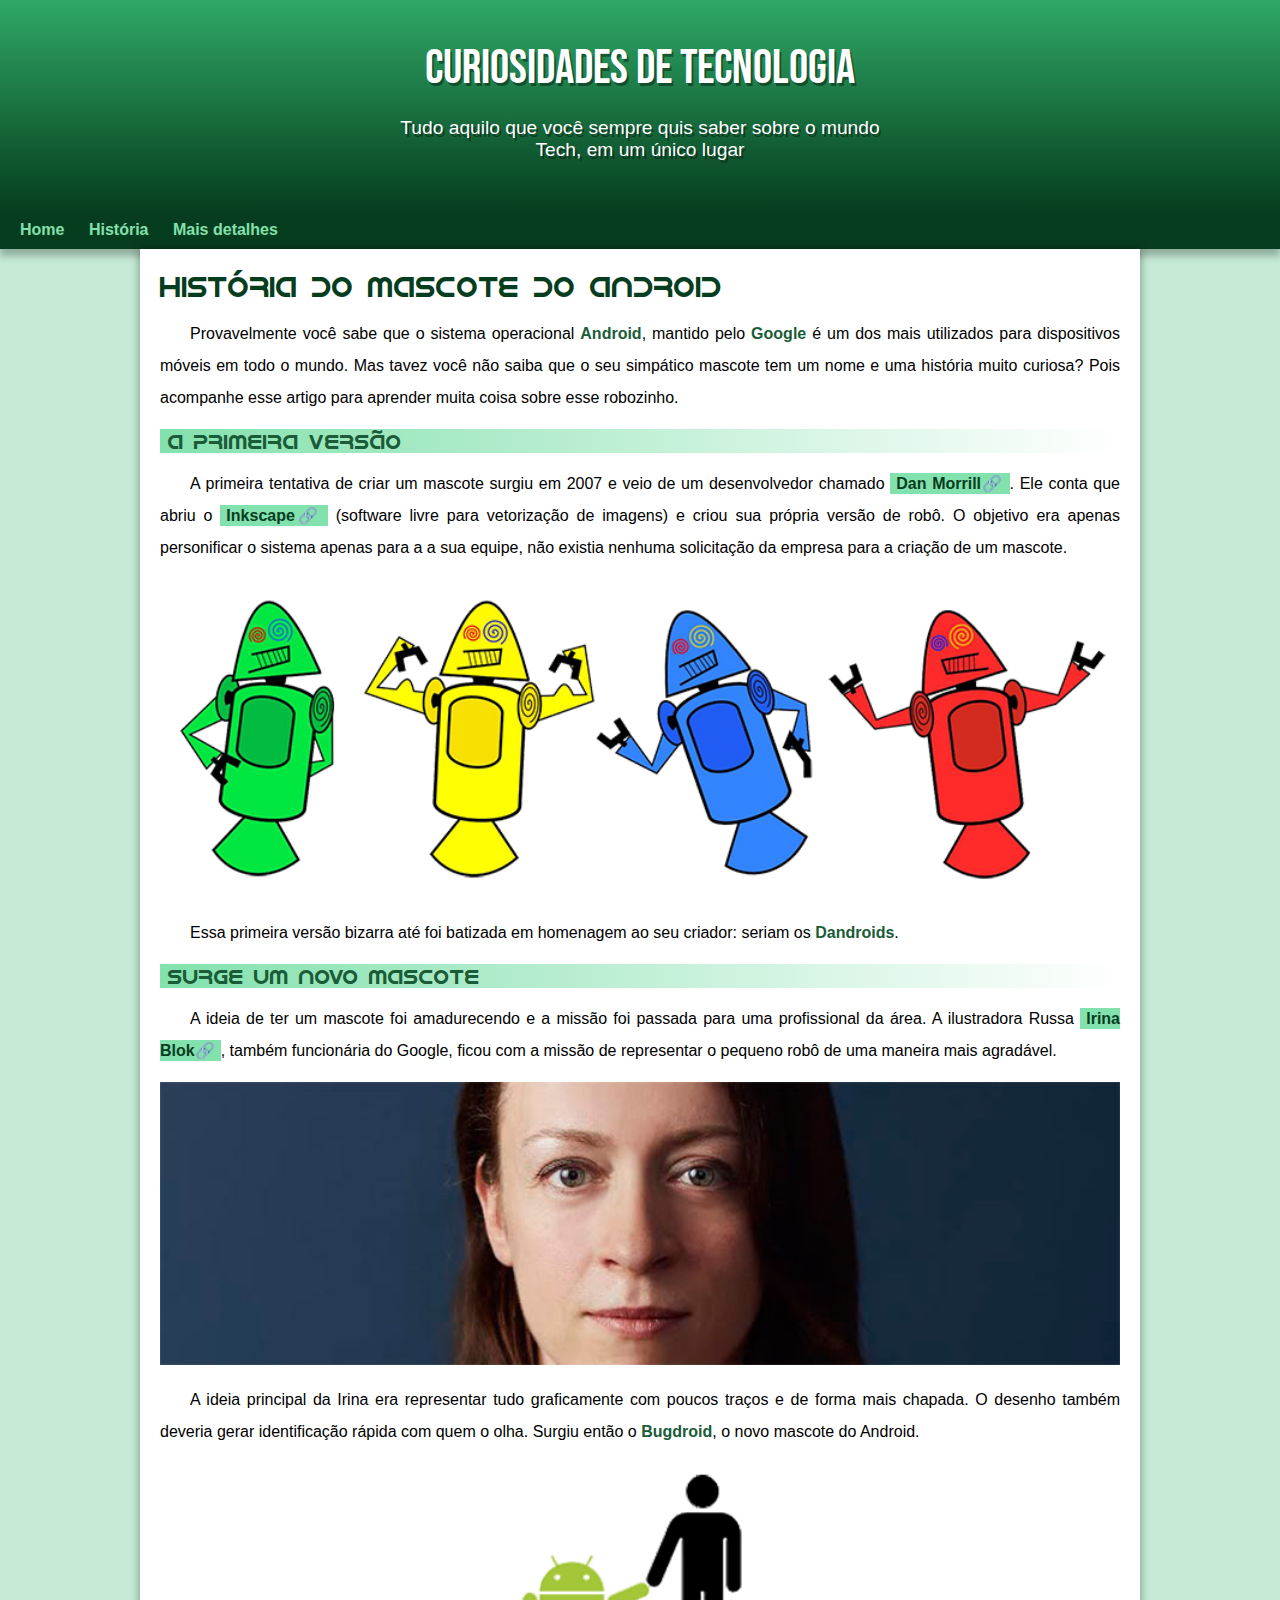
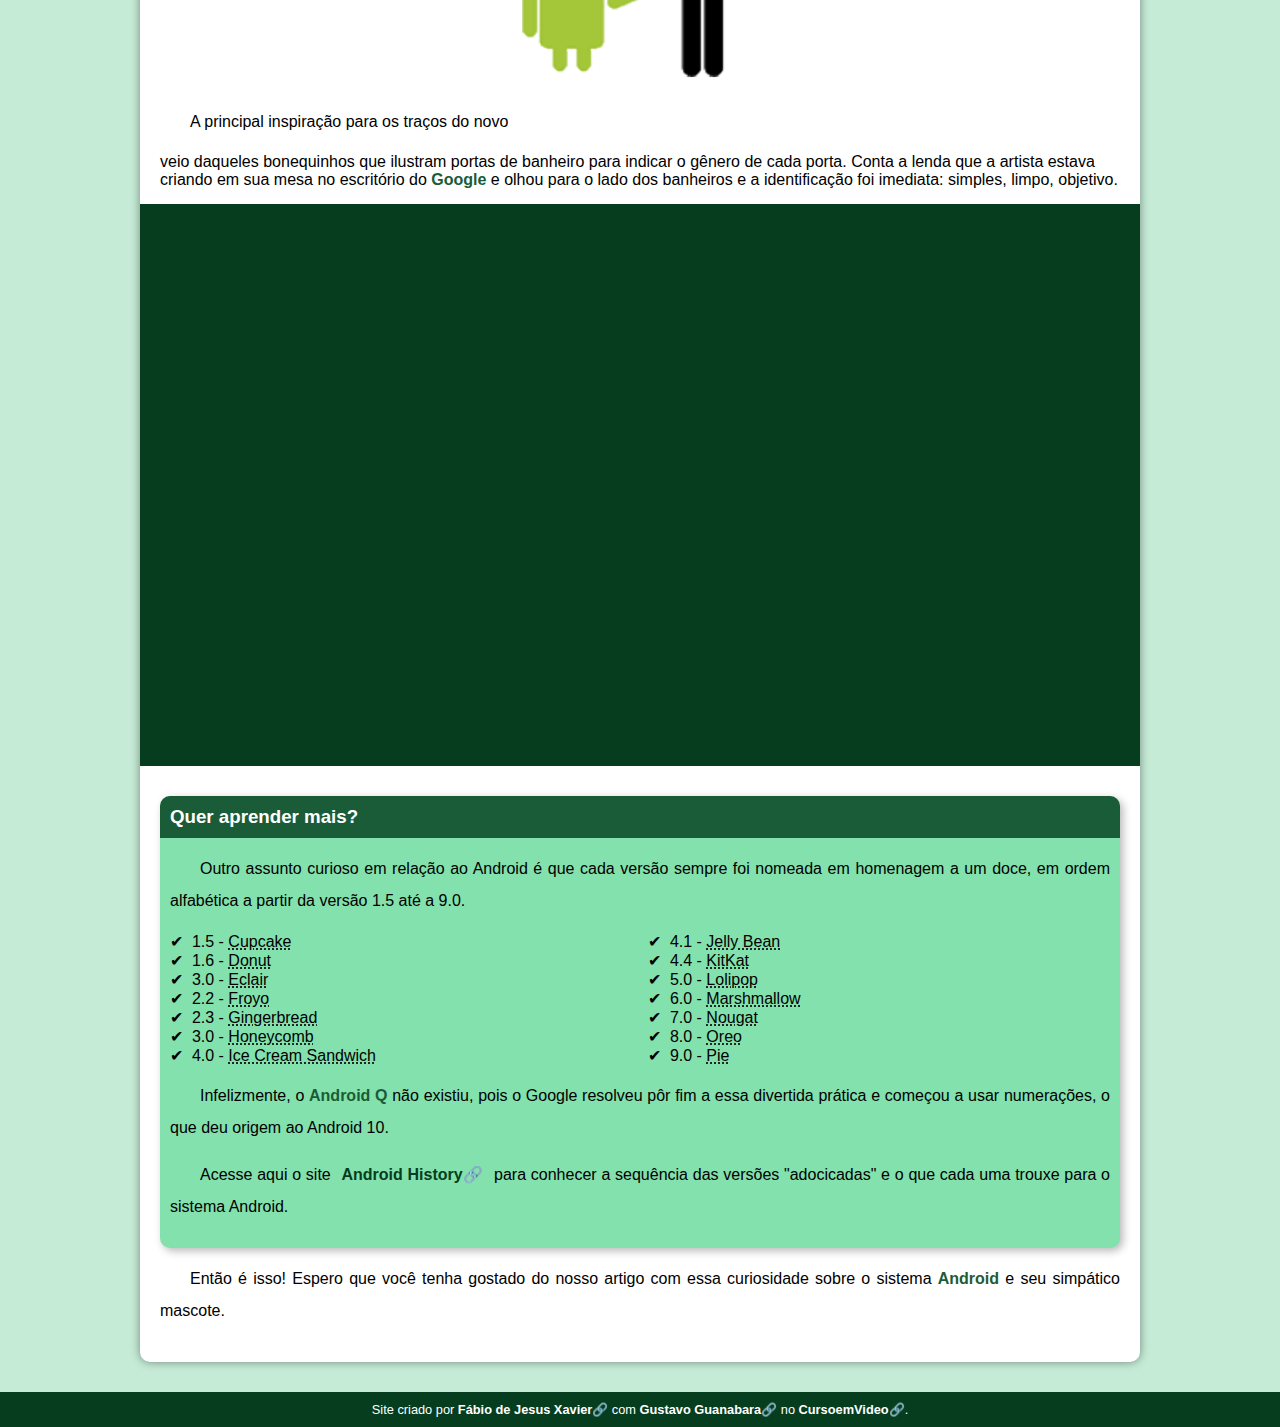
<file: index.html>
<!DOCTYPE html>
<html lang="pt-br">
<head>
    <meta charset="UTF-8">
    <meta name="viewport" content="width=device-width, initial-scale=1.0">
    <title>Como surgiu o mascote do Android?</title>
    <link rel="shortcut icon" href="./imagens/favicon.ico" type="image/x-icon">
    <link rel="stylesheet" href="./style/style.css">
</head>
<body>
    <header>
        <h1>Curiosidades de Tecnologia</h1>
        <p>Tudo aquilo que você sempre quis saber sobre o mundo Tech, em um único lugar</p>
    </header>
    <nav>
        <a href="#">Home</a>
        <a href="#historia">História</a>
        <a href="#aprender-mais">Mais detalhes</a>
    </nav>
    <main>
        <article id="historia">
            <h1>História do Mascote do Android</h1>
            
            <p>Provavelmente você sabe que o sistema operacional <strong>Android</strong>, mantido pelo <strong>Google</strong> é um dos mais utilizados para dispositivos móveis em todo o mundo. Mas tavez você não saiba que o seu simpático mascote tem um nome e uma história muito curiosa? Pois acompanhe esse artigo para aprender muita coisa sobre esse robozinho.</p>

            <h2>A primeira versão</h2>

            <p>A primeira tentativa de criar um mascote surgiu em 2007 e veio de um desenvolvedor chamado <a class="externo" href="https://androidcommunity.com/dan-morrill-shows-us-the-android-mascot-that-almost-was-20130103/" target="_blank">Dan Morrill</a>. Ele conta que abriu o <a href="https://inkscape.org/pt-br/" target="_blank" class="externo">Inkscape</a> (software livre para vetorização de imagens) e criou sua própria versão de robô. O objetivo era apenas personificar o sistema apenas para a a sua equipe, não existia nenhuma solicitação da empresa para a criação de um mascote.</p>

            <picture>
                <source media="(max-width: 670px)" srcset="./imagens/dan-droids-pq.png">
                <img src="./imagens/dan-droids.png" alt="imagem dos androids antigos coloridos">
            </picture>

            <p>Essa primeira versão bizarra até foi batizada em homenagem ao seu criador: seriam os <strong>Dandroids</strong>.</p>

            <h2>Surge um novo mascote</h2>

            <p>A ideia de ter um mascote foi amadurecendo e a missão foi passada para uma profissional da área. A ilustradora Russa <a href="https://www.irinablok.com/android" target="_blank" class="externo">Irina Blok</a>, também funcionária do Google, ficou com a missão de representar o pequeno robô de uma maneira mais agradável.</p>

            <picture>
                <source media="(max-width: 670px)" srcset="./imagens/irina-blok-pq.jpg">
                <img src="./imagens/irina-blok.jpg" alt="imagem da criadora do mascote novo">
            </picture>

            <p>A ideia principal da Irina era representar tudo graficamente com poucos traços e de forma mais chapada. O desenho também deveria gerar identificação rápida com quem o olha. Surgiu então o <strong>Bugdroid</strong>, o novo mascote do Android.</p>

            <img src="./imagens/bugdroid.png" class="pequena" alt="imagem do novo mascote">

            <p>A principal inspiração para os traços do novo <p><strong></strong></p> veio daqueles bonequinhos que ilustram portas de banheiro para indicar o gênero de cada porta. Conta a lenda que a artista estava criando em sua mesa no escritório do <strong>Google</strong> e olhou para o lado dos banheiros e a identificação foi imediata: simples, limpo, objetivo.</p>

            <div class="video">
                <iframe width="560" height="315" src="https://www.youtube.com/embed/l2UDgpLz20M" title="YouTube video player" frameborder="0" allow="accelerometer; autoplay; clipboard-write; encrypted-media; gyroscope; picture-in-picture; web-share" allowfullscreen></iframe>
            </div>
            <aside id="aprender-mais">
                <h3>Quer aprender mais?</h3>
                <p>Outro assunto curioso em relação ao Android é que cada versão sempre foi nomeada em homenagem a um doce, em ordem alfabética a partir da versão 1.5 até a 9.0.</p>
                <ul>
                    <li>1.5 - <abbr title="Bolo de Copo">Cupcake</abbr></li>
                    <li>1.6 - <abbr title="Rosquinha">Donut</abbr></li>
                    <li>3.0 - <abbr title="Bomba">Eclair</abbr></li>
                    <li>2.2 - <abbr title="Iorgute Congelado">Froyo</abbr></li>
                    <li>2.3 - <abbr title="Biscoito de Gengibre">Gingerbread</abbr></li>
                    <li>3.0 - <abbr title="Favo de Mel">Honeycomb</abbr></li>
                    <li>4.0 - <abbr title="Sanduíche de Sorvete">Ice Cream Sandwich</abbr></li>
                    <li>4.1 - <abbr title="Jujuba">Jelly Bean</abbr></li>
                    <li>4.4 - <abbr title="KitKat">KitKat</abbr></li>
                    <li>5.0 - <abbr title="Pirulito">Lolipop</abbr></li>
                    <li>6.0 - <abbr title="Marshmallow">Marshmallow</abbr></li>
                    <li>7.0 - <abbr title="Torrone">Nougat</abbr></li>
                    <li>8.0 - <abbr title="Oreo">Oreo</abbr></li>
                    <li>9.0 - <abbr title="Torta">Pie</abbr></li>
                </ul>
                <p>Infelizmente, o <strong>Android Q</strong> não existiu, pois o Google resolveu pôr fim a essa divertida prática e começou a usar numerações, o que deu origem ao Android 10.</p>
                <p>Acesse aqui o site <a href="https://www.android.com/intl/en_uk/history/#/donut" target="_blank" class="externo">Android History</a> para conhecer a sequência das versões "adocicadas" e o que cada uma trouxe para o sistema Android.</p>
            </aside>
            <p>Então é isso! Espero que você tenha gostado do nosso artigo com essa curiosidade sobre o sistema <strong>Android</strong> e seu simpático mascote.</p>
        </article>
    </main>
    <footer>
        <p>Site criado por <a href="https://github.com/Binhozero11" target="_blank" class="externo">Fábio de Jesus Xavier</a> com <a href="https://gustavoguanabara.github.io/" target="_blank" class="externo">Gustavo Guanabara</a> no <a href="https://www.youtube.com/c/CursoemV%C3%ADdeo/videos" target="_blank" class="externo">CursoemVideo</a>.</p>
    </footer>
</body>
</html>
</file>
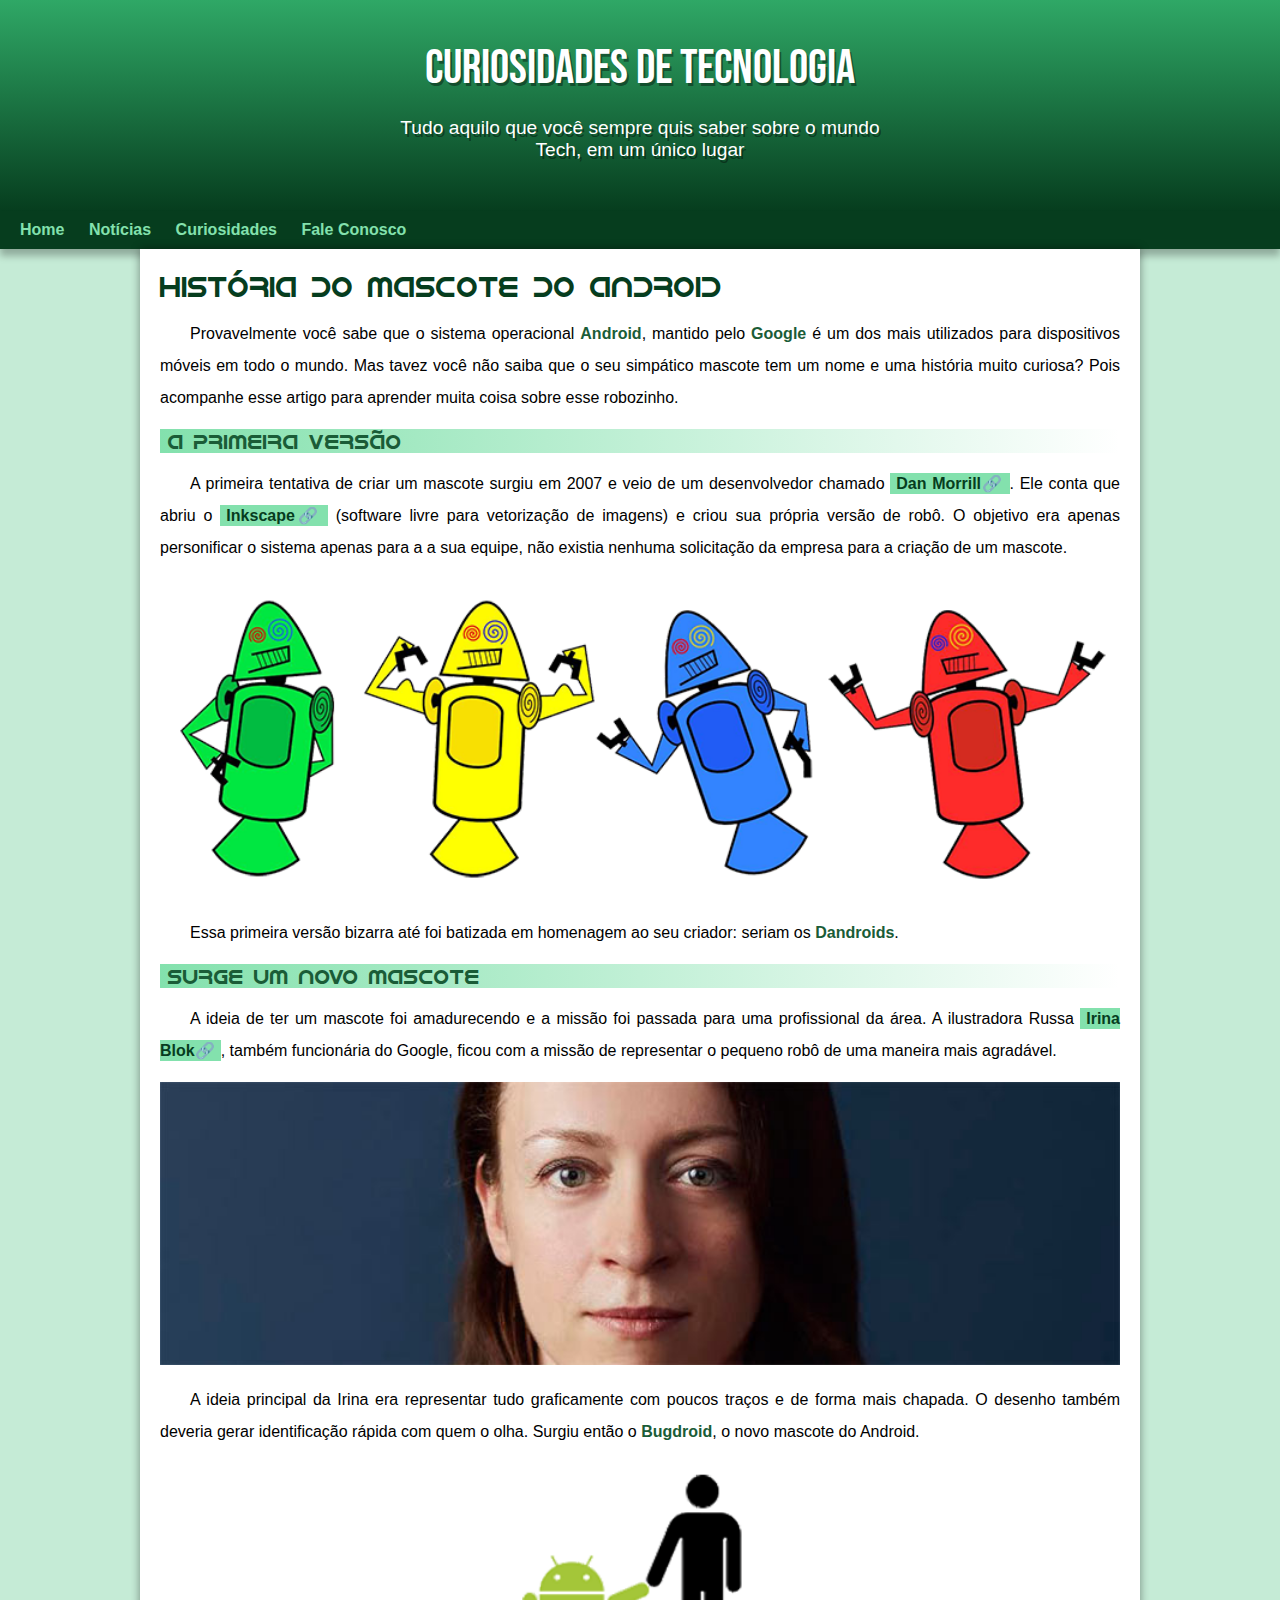
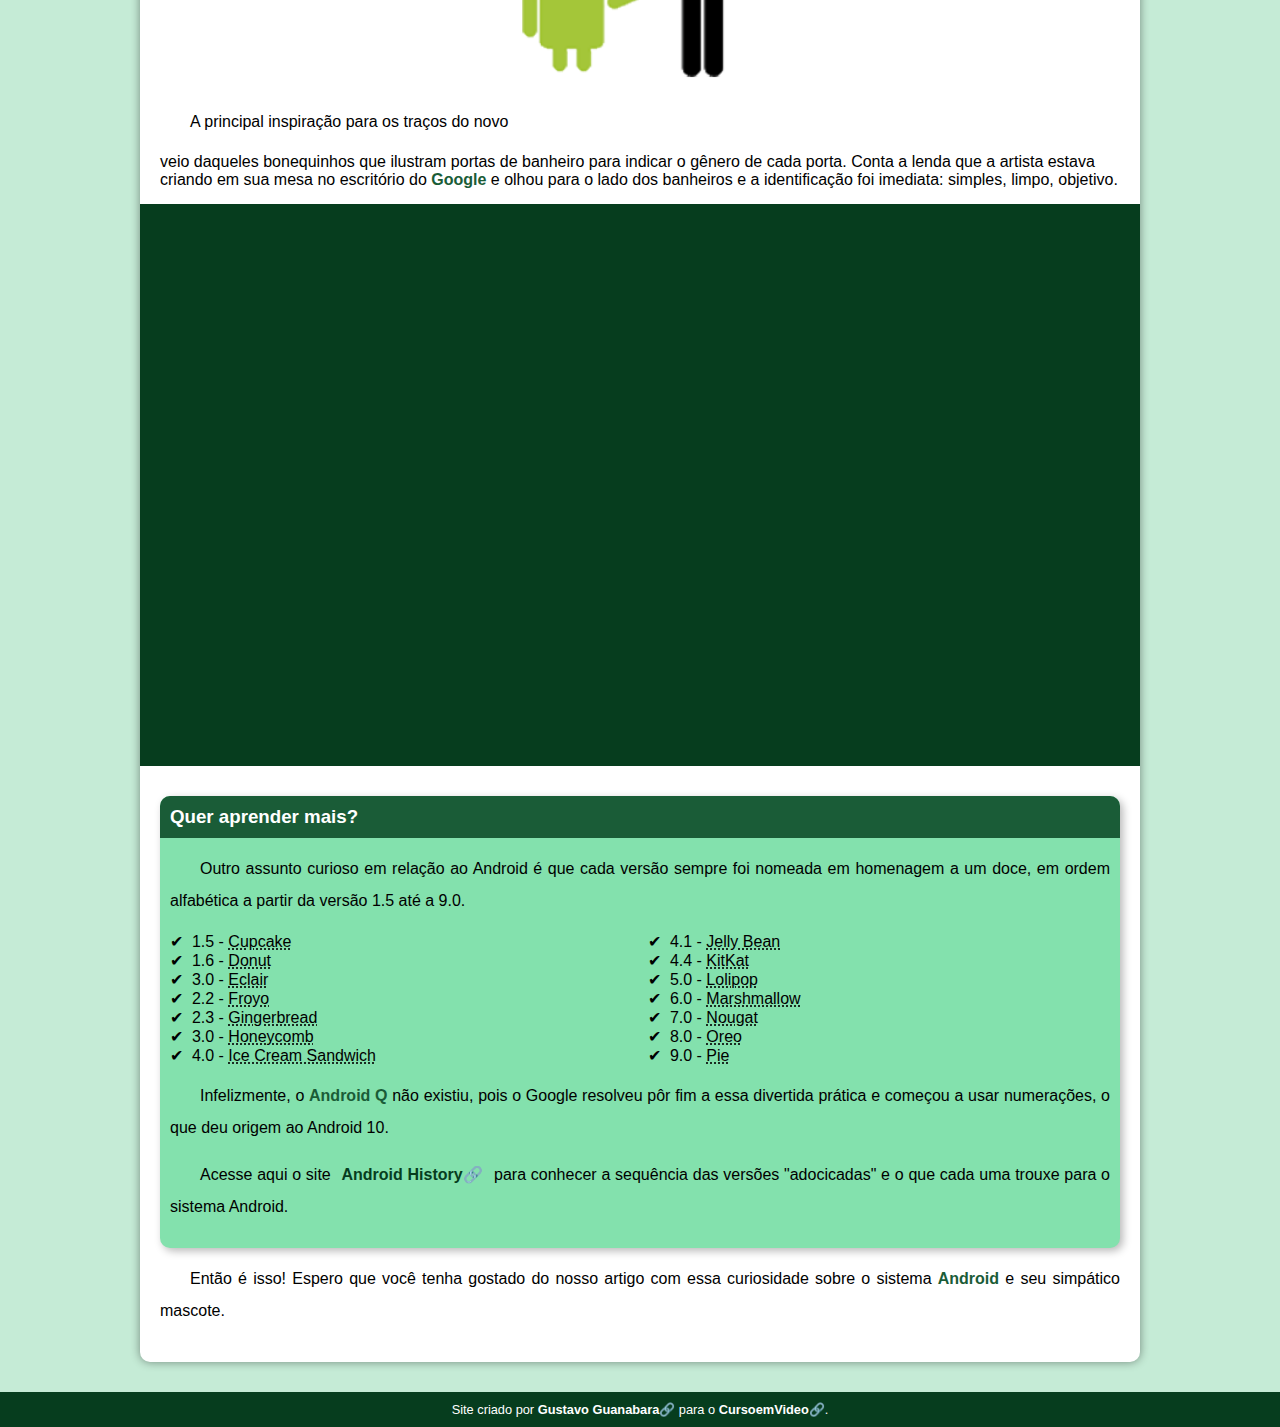
<file: index.html.html>
<!DOCTYPE html>
<html lang="pt-br">
<head>
    <meta charset="UTF-8">
    <meta name="viewport" content="width=device-width, initial-scale=1.0">
    <title>Como surgiu o mascote do Android?</title>
    <link rel="shortcut icon" href="./imagens/favicon.ico" type="image/x-icon">
    <link rel="stylesheet" href="./style/style.css">
</head>
<body>
    <header>
        <h1>Curiosidades de Tecnologia</h1>
        <p>Tudo aquilo que você sempre quis saber sobre o mundo Tech, em um único lugar</p>
    </header>
    <nav>
        <a href="#">Home</a>
        <a href="#">Notícias</a>
        <a href="#">Curiosidades</a>
        <a href="#">Fale Conosco</a>
    </nav>
    <main>
        <article>
            <h1>História do Mascote do Android</h1>
            
            <p>Provavelmente você sabe que o sistema operacional <strong>Android</strong>, mantido pelo <strong>Google</strong> é um dos mais utilizados para dispositivos móveis em todo o mundo. Mas tavez você não saiba que o seu simpático mascote tem um nome e uma história muito curiosa? Pois acompanhe esse artigo para aprender muita coisa sobre esse robozinho.</p>

            <h2>A primeira versão</h2>

            <p>A primeira tentativa de criar um mascote surgiu em 2007 e veio de um desenvolvedor chamado <a class="externo" href="https://androidcommunity.com/dan-morrill-shows-us-the-android-mascot-that-almost-was-20130103/" target="_blank">Dan Morrill</a>. Ele conta que abriu o <a href="https://inkscape.org/pt-br/" target="_blank" class="externo">Inkscape</a> (software livre para vetorização de imagens) e criou sua própria versão de robô. O objetivo era apenas personificar o sistema apenas para a a sua equipe, não existia nenhuma solicitação da empresa para a criação de um mascote.</p>

            <picture>
                <source media="(max-width: 670px)" srcset="./imagens/dan-droids-pq.png">
                <img src="./imagens/dan-droids.png" alt="imagem dos androids antigos coloridos">
            </picture>

            <p>Essa primeira versão bizarra até foi batizada em homenagem ao seu criador: seriam os <strong>Dandroids</strong>.</p>

            <h2>Surge um novo mascote</h2>

            <p>A ideia de ter um mascote foi amadurecendo e a missão foi passada para uma profissional da área. A ilustradora Russa <a href="https://www.irinablok.com/android" target="_blank" class="externo">Irina Blok</a>, também funcionária do Google, ficou com a missão de representar o pequeno robô de uma maneira mais agradável.</p>

            <picture>
                <source media="(max-width: 670px)" srcset="./imagens/irina-blok-pq.jpg">
                <img src="./imagens/irina-blok.jpg" alt="imagem da criadora do mascote novo">
            </picture>

            <p>A ideia principal da Irina era representar tudo graficamente com poucos traços e de forma mais chapada. O desenho também deveria gerar identificação rápida com quem o olha. Surgiu então o <strong>Bugdroid</strong>, o novo mascote do Android.</p>

            <img src="./imagens/bugdroid.png" class="pequena" alt="imagem do novo mascote">

            <p>A principal inspiração para os traços do novo <p><strong></strong></p> veio daqueles bonequinhos que ilustram portas de banheiro para indicar o gênero de cada porta. Conta a lenda que a artista estava criando em sua mesa no escritório do <strong>Google</strong> e olhou para o lado dos banheiros e a identificação foi imediata: simples, limpo, objetivo.</p>

            <div class="video">
                <iframe width="560" height="315" src="https://www.youtube.com/embed/l2UDgpLz20M" title="YouTube video player" frameborder="0" allow="accelerometer; autoplay; clipboard-write; encrypted-media; gyroscope; picture-in-picture; web-share" allowfullscreen></iframe>
            </div>
            <aside>
                <h3>Quer aprender mais?</h3>
                <p>Outro assunto curioso em relação ao Android é que cada versão sempre foi nomeada em homenagem a um doce, em ordem alfabética a partir da versão 1.5 até a 9.0.</p>
                <ul>
                    <li>1.5 - <abbr title="Bolo de Copo">Cupcake</abbr></li>
                    <li>1.6 - <abbr title="Rosquinha">Donut</abbr></li>
                    <li>3.0 - <abbr title="Bomba">Eclair</abbr></li>
                    <li>2.2 - <abbr title="Iorgute Congelado">Froyo</abbr></li>
                    <li>2.3 - <abbr title="Biscoito de Gengibre">Gingerbread</abbr></li>
                    <li>3.0 - <abbr title="Favo de Mel">Honeycomb</abbr></li>
                    <li>4.0 - <abbr title="Sanduíche de Sorvete">Ice Cream Sandwich</abbr></li>
                    <li>4.1 - <abbr title="Jujuba">Jelly Bean</abbr></li>
                    <li>4.4 - <abbr title="KitKat">KitKat</abbr></li>
                    <li>5.0 - <abbr title="Pirulito">Lolipop</abbr></li>
                    <li>6.0 - <abbr title="Marshmallow">Marshmallow</abbr></li>
                    <li>7.0 - <abbr title="Torrone">Nougat</abbr></li>
                    <li>8.0 - <abbr title="Oreo">Oreo</abbr></li>
                    <li>9.0 - <abbr title="Torta">Pie</abbr></li>
                </ul>
                <p>Infelizmente, o <strong>Android Q</strong> não existiu, pois o Google resolveu pôr fim a essa divertida prática e começou a usar numerações, o que deu origem ao Android 10.</p>
                <p>Acesse aqui o site <a href="https://www.android.com/intl/en_uk/history/#/donut" target="_blank" class="externo">Android History</a> para conhecer a sequência das versões "adocicadas" e o que cada uma trouxe para o sistema Android.</p>
            </aside>
            <p>Então é isso! Espero que você tenha gostado do nosso artigo com essa curiosidade sobre o sistema <strong>Android</strong> e seu simpático mascote.</p>
        </article>
    </main>
    <footer>
        <p>Site criado por <a href="https://gustavoguanabara.github.io/" target="_blank" class="externo">Gustavo Guanabara</a> para o <a href="https://www.youtube.com/c/CursoemV%C3%ADdeo/videos" target="_blank" class="externo">CursoemVideo</a>.</p>
    </footer>
</body>
</html>
</file>
<file: style/style.css>
@charset "UTF-8";

@import url('https://fonts.googleapis.com/css2?family=Bebas+Neue&display=swap');

@font-face {
    font-family: 'Android';
    src: url(../fontes/idroid.otf) format('opentype');
    font-weight: normal;
}

*{
    margin: 0;
    padding: 0;
    box-sizing: border-box;
}

:root{
    --cor0: #c5ebd6;
    --cor1: #83e1ad;
    --cor2: #3ddc84;
    --cor3: #2fa866;
    --cor4: #1a5c37;
    --cor5: #063d1e;

    --fonte-padrao: Arial, Verdana, Helvetica, sans-serif;
    --fonte-destaque: 'Bebas Neue', cursive;
    --fonte-android: 'Android', cursive;
}

html {
    scroll-behavior: smooth;
}

body{
    background-color: var(--cor0);
    font-family: var(--fonte-padrao);
}

a.externo::after {
    content: '\1F517';
}

header{
    background-image: linear-gradient(to bottom, var(--cor3), var(--cor5));
    min-height: 150px;
    text-align: center;
    padding-top: 40px;
}

header > h1{
    color: #fff;
    font-family: var(--fonte-destaque);
    font-size: 3em;
    font-weight: normal;
    margin-bottom: 20px;
    text-shadow: 2px 3px 0px rgba(0, 0, 0, 0.397);
}

header > p {
    font-family: var(--fonte-padrao);
    font-size: 1.2em;
    color: #fff;
    max-width: 500px;
    margin: auto;
    padding: 0 10px;
    text-shadow: 2px 3px 0px rgba(0, 0, 0, 0.397);
    padding-bottom: 50px;
}

nav{
    background-color: var(--cor5);
    padding: 10px;
    box-shadow: 0px 7px 7px rgba(0, 0, 0, 0.267);
}

nav > a {
    color: var(--cor1);
    padding: 10px;
    border-radius: 10px;
    text-decoration: none;
    font-weight: bold;
    transition-duration: 0.3s;
}

nav > a:hover {
    background-color: var(--cor3);
    color: var(--cor5);
}

main{
    margin: auto;
    margin-bottom: 30px;
    min-width: 300px;
    max-width: 1000px;
    background-color: #fff;
    padding: 20px;
    box-shadow: 0px 0px 10px rgba(0, 0, 0, 0.418);
    border-bottom-left-radius: 10px;
    border-bottom-right-radius: 10px;
}

main h1{
    color: var(--cor5);
    font-family: var(--fonte-android);
    font-weight: normal;
    font-size: 1.8em;
}
    
main h2{
    font-family: var(--fonte-android);
    color: var(--cor4);
    font-size: 1.3em;
    font-weight: normal;
    background-image: linear-gradient(to right, var(--cor1), transparent);
    text-indent: 8px;
}

main img {
    width: 100%;
}

main img.pequena {
    max-width: 350px;
    display: block;
    margin: auto;
}

main p {
    text-align: justify;
    margin: 15px 0;
    text-indent: 30px;
    font-size: 1em;
    line-height: 2em;
}

main strong {
    color: var(--cor4);
    font-weight: bold;
}

main a {
    text-decoration: none;
    font-weight: bold;
    color: var(--cor5);
    background-color: var(--cor1);
    padding: 2px 6px;
}

main a:hover {
    text-decoration: underline;
    color: var(--cor4);
}

div.video {
    background-color: var(--cor5);
    margin: 0 -20px 30px -20px;
    padding: 20px;
    position: relative;
    padding-bottom: 56.5%;
}

div.video > iframe {
    position: absolute;
    top: 5%;
    left: 5%;
    width: 90%;
    height: 90%;
}

aside {
    background-color: var(--cor1);
    padding: 10px;
    border-radius: 10px;
    box-shadow: 3px 3px 8px rgba(0, 0, 0, 0.281);
}

aside > h3 {
    background-color: var(--cor4);
    color: white;
    padding: 10px;
    margin: -10px -10px 0 -10px;
    border-radius: 10px 10px 0 0;
}

aside > ul {
    list-style-type: '\2714\00A0\00A0';
    list-style-position: inside;
    columns: 2;
}

footer{
    background-color: var(--cor5);
    color: #fff;
    text-align: center;
    font-size: 0.8em;
    padding: 10px;
}

footer a {
    color: white;
    font-weight: bolder;
    text-decoration: none;
}

footer a:hover {
    text-decoration: underline;
    color: var(--cor1);
}
</file>
